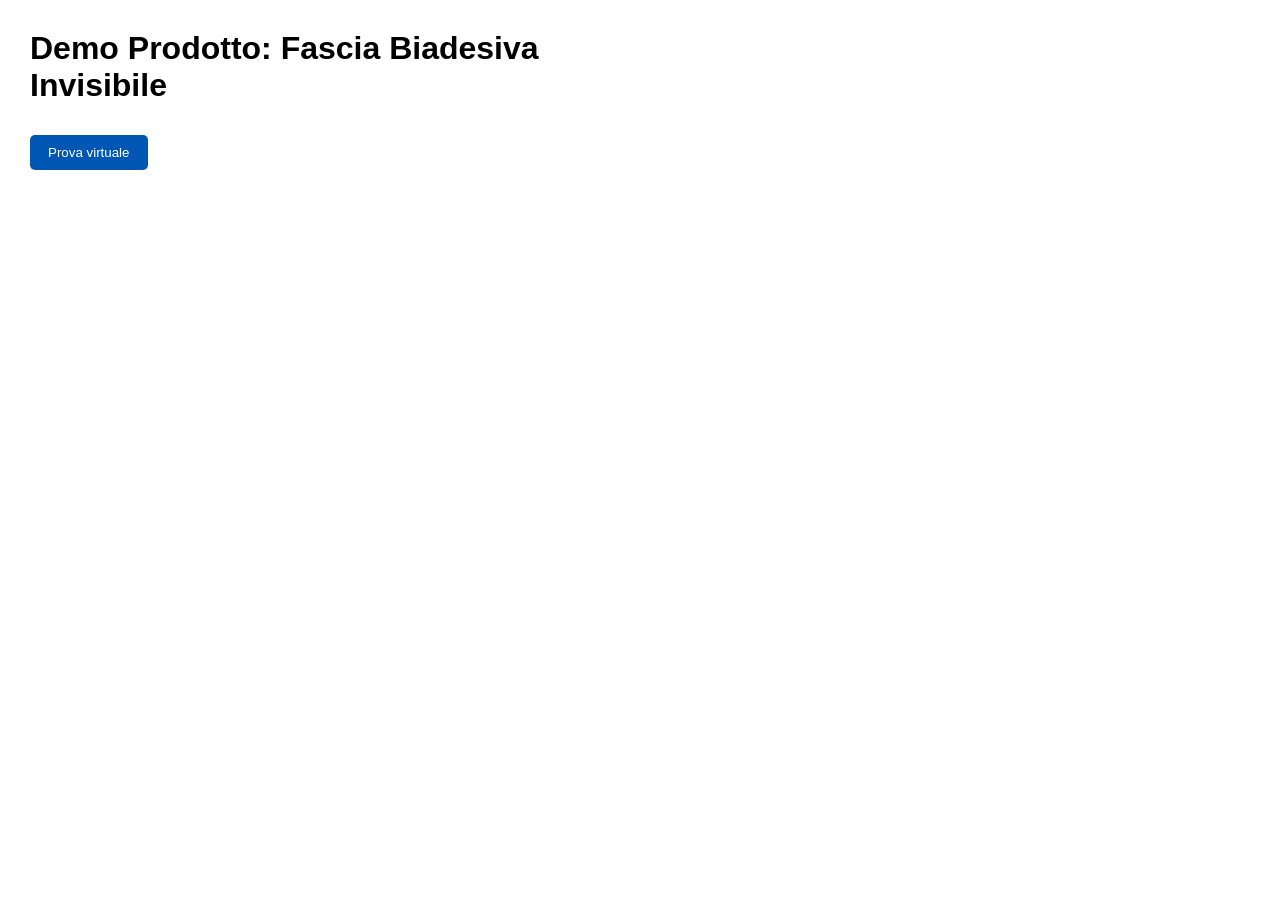
<file: demo.html>
<!DOCTYPE html>
<html lang="it">
<head>
<meta charset="UTF-8">
<title>Demo Prova Virtuale</title>
<link rel="stylesheet" href="demo.css">
</head>
<body>

<div class="product-container">
  <h1>Demo Prodotto: Fascia Biadesiva Invisibile</h1>
  <button id="vto-open" class="btn">Prova virtuale</button>
</div>

<!-- Modal -->
<div class="vto-modal" id="vto-modal" aria-hidden="true">
  <div class="vto-backdrop" id="vto-close"></div>
  <div class="vto-panel">
    <div class="vto-header">
      <h2>Prova Virtuale (Demo)</h2>
      <button id="vto-x">✕</button>
    </div>

    <div class="vto-body">
      <input type="file" id="vto-file" accept="image/*">
      <div class="vto-preview">
        <img id="vto-img" alt="Anteprima selfie" />
        <div id="vto-empty">Carica una foto</div>
      </div>
      <button id="vto-run" class="btn">Simula prova</button>

      <div class="vto-result" id="vto-result">
        <h3>Risultato Demo</h3>
        <div class="vto-images">
          <div>
            <div>Prima</div>
            <img id="vto-before" alt="Prima" />
          </div>
          <div>
            <div>Dopo</div>
            <img id="vto-after" alt="Dopo" />
          </div>
        </div>
        <button id="vto-download" class="btn" disabled>Scarica immagine</button>
      </div>
    </div>
  </div>
</div>

<script src="demo.js"></script>
</body>
</html>
</file>
<file: demo.css>
body{font-family:Arial,sans-serif;margin:30px}
.btn{padding:10px 18px;background:#0056b3;color:#fff;border:none;border-radius:5px;cursor:pointer;margin-top:10px}
.product-container{max-width:600px}

.vto-modal{position:fixed;inset:0;display:none;background:rgba(0,0,0,.7);align-items:center;justify-content:center;z-index:9999}
.vto-modal[aria-hidden="false"]{display:flex}

.vto-panel{background:#fff;padding:20px;border-radius:12px;width:90%;max-width:700px}
.vto-header{display:flex;justify-content:space-between;align-items:center}
.vto-body{margin-top:15px}
.vto-preview{margin-top:15px;border:1px dashed #ccc;padding:10px;min-height:160px;display:flex;align-items:center;justify-content:center;position:relative}
.vto-preview img{max-width:100%;display:none}
#vto-empty{opacity:.7}

.vto-result{margin-top:20px;display:none}
.vto-images{display:flex;gap:20px}
.vto-images img{width:100%;max-width:250px;border:1px solid #ddd;border-radius:5px}
</file>
